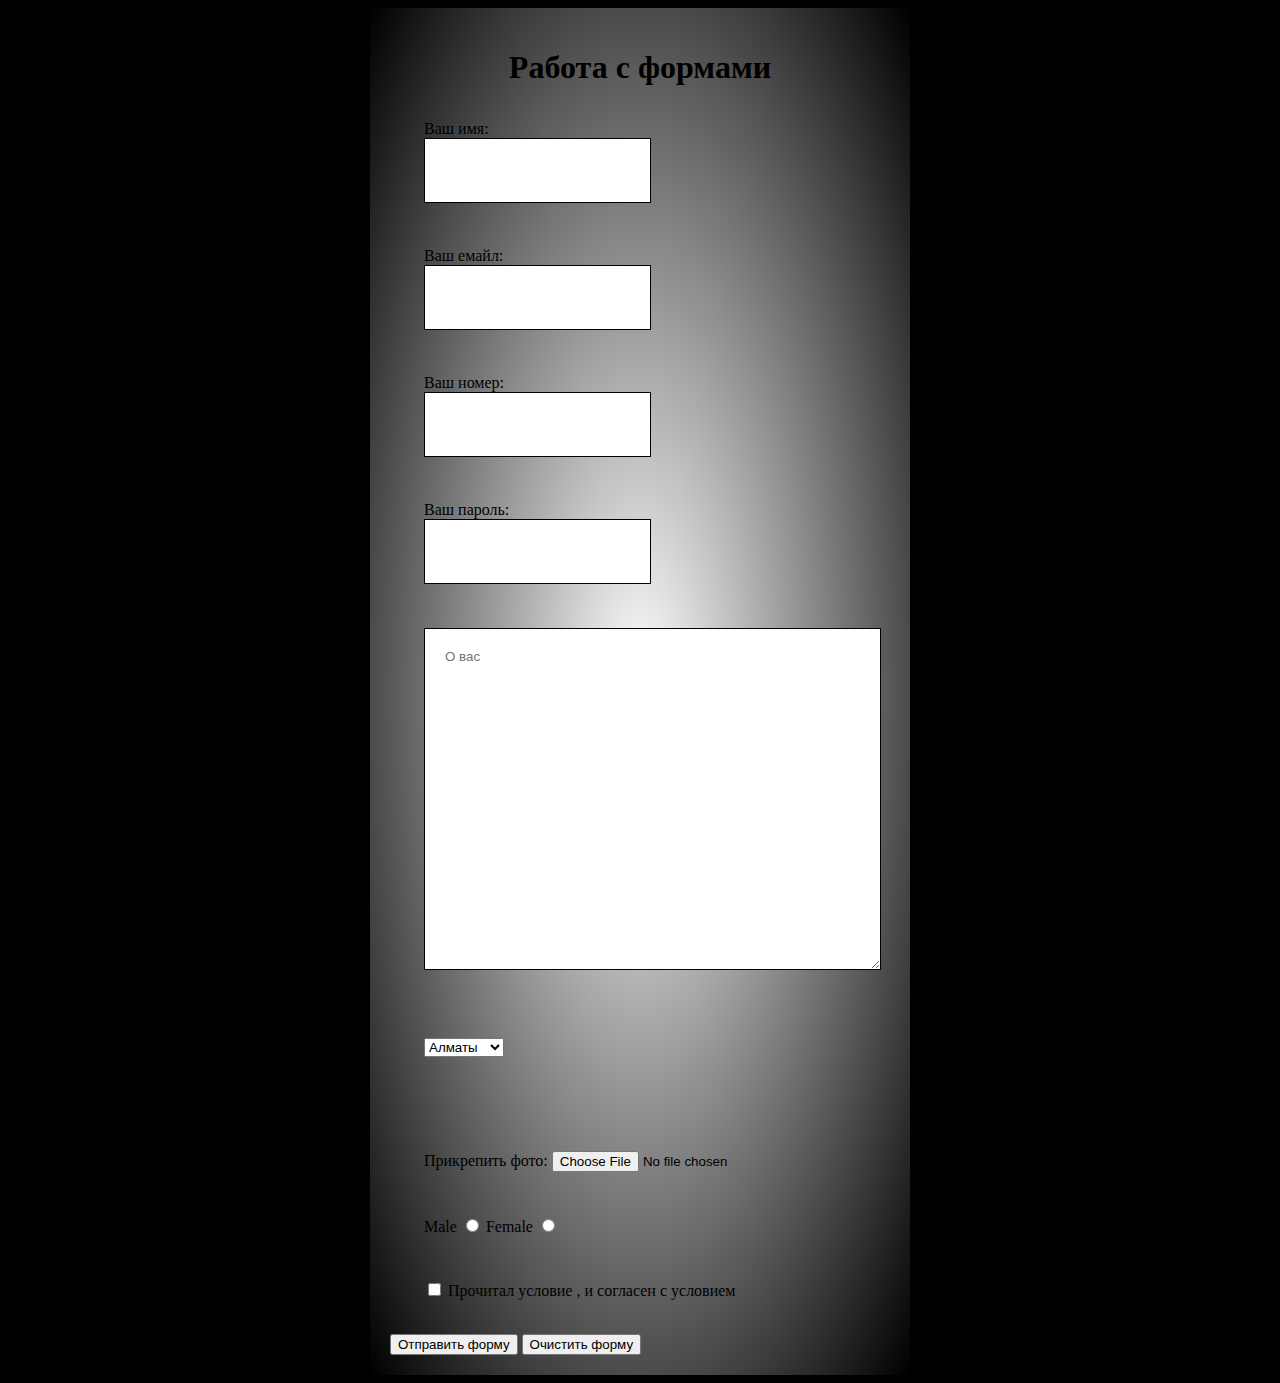
<file: form/form.html>
<!doctype html>
<html>
    <head>
        <meta charset  = "utf-8">
        <title>Работа с формами</title>
        <link rel  = "stylesheet" href  = "style_for_form.css">
    </head>
    <body>
        <div class  = "form">
            <h1 class = "title">Работа с формами</h1>
            <form action = "/" method  = "post">
                <div class  = "elements">
                    <label for = "input_id">Ваш имя:</label>
                <input class = "form-input" type = "text" name  = "name" id = "input_id">
                </div>
                <div class = "elements">
                    <label for = "input_id1">Ваш емайл:</label>
                <input class = "form-input" type  = "email" name = "email" id = "input_id1">
                </div>
                <div class = "elements">
                    <label for = "input_id2">Ваш номер:</label>
                <input class = "form-input" type = "tel" name  = "number" id = "input_id2">
                </div>
                <div class = "elements">
                    <label for = "input_id3">Ваш пароль:</label>
                <input class = "form-input" type = "password" name = "pass" id = "input_id3">
                </div>
                <div class = "elements">
                    <textarea  class = "text-area" name = "text" placeholder = "О вас" cols = 50 rows = 20></textarea>
                </div>
                <div class  = "elements">
                    <select class = "selection" name = "city">
                        <option>Алматы</option>
                        <option>Астана</option>
                        <option>Шымкент</option>
                        <option>Атырау</option>
                    </select>
                </div>
                <div class = "elements">
                    <label for = "photo">Прикрепить фото:</label>
                    <input type = "file" id = "photo">
                </div>
                <div class = "elements">
                    <label for = "male">Male</label>
                    <input type = "radio" name = "choose_sex" id = "male">
                    <label for = "female">Female</label>
                    <input type = "radio" name  = "choose_sex" id  = "female">
                </div>
                
                <div class = "elements">
                    <input type = "checkbox" id = "agreement">
                    <label for = "agreement">Прочитал условие , и согласен с условием</label>
                </div>
                <button type = "submit">Отправить форму</button>
                <button type = "reset">Очистить форму</button>
                </form>
        </div>
    </body>
</html>
</file>
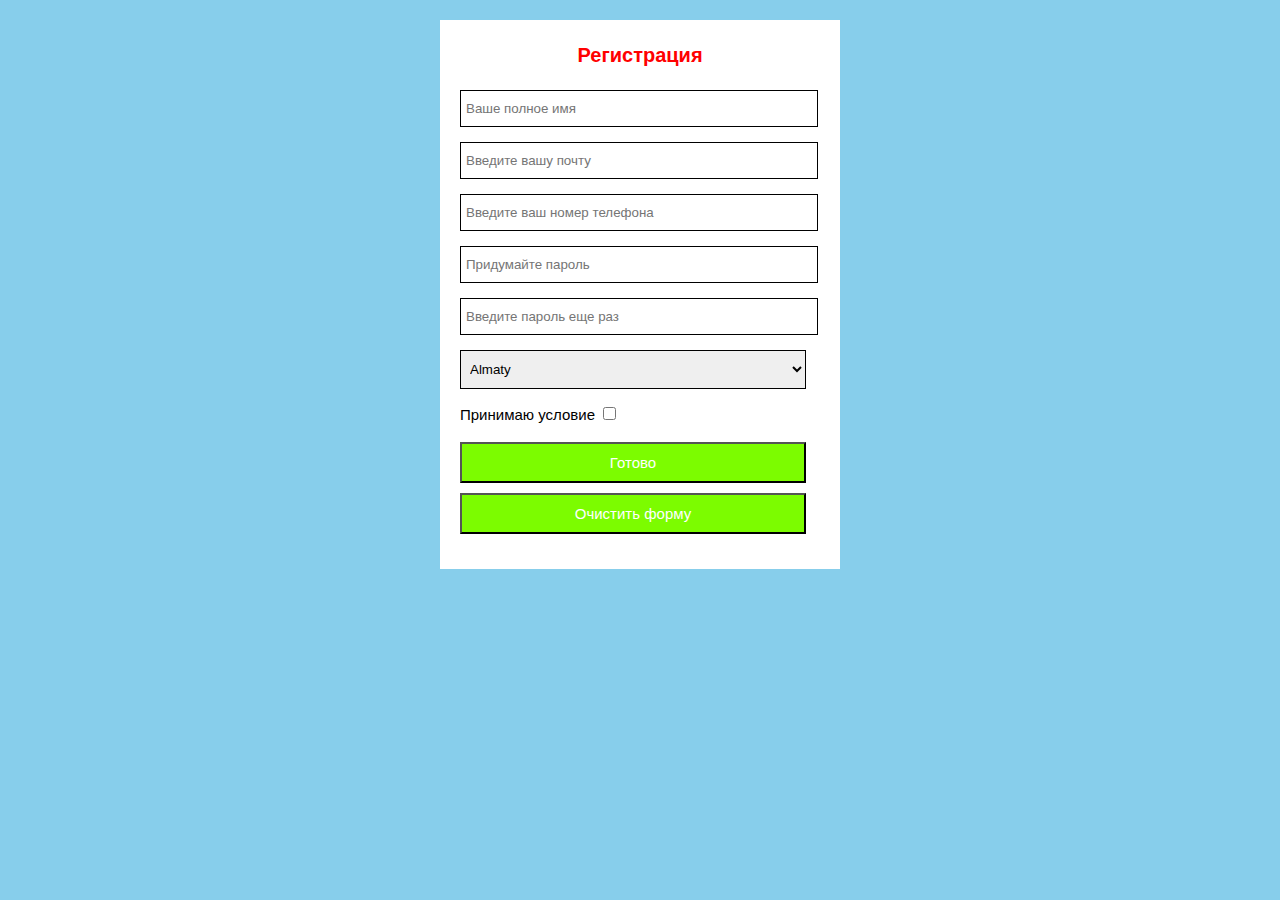
<file: form_registration/form_registration.html>
<!doctype html>
<html>
    <head>
        <meta charset = "utf-8">
        <link rel = "stylesheet" href  = "form_registration.css"> 
        <title>Form registration.</title>
    </head>
    <body>
        <div class = "auth">
            <h1 class = "auth-title">Регистрация</h1>
            <form action = "/" method = "post">
                <div class = "form-group">
                <input type = "text" name  = "name" placeholder = "Ваше полное имя" class = "input">
                </div>
                <div class = "form-group">
                <input type = "email" name  = "email" placeholder="Введите вашу почту" class  = "input">
                </div>
                <div class = "form-group">
                    <input name = "tel"  type = "tel" class = "input" placeholder="Введите ваш номер телефона">
                </div>
                <div class = "form-group">
                    <input name = "password" class = "input" type = "password" placeholder = "Придумайте пароль">
                </div>
                <div class = "form-group">
                <input name = "one_more_time_password" class = "input" type = "password" placeholder = "Введите пароль еще раз">
                </div>
                <div class = "form-group">
                    <select class = "select" name = "city">
                        <option>Almaty</option>
                        <option>Astana</option>
                        <option>Atyrau</option>
                        <option>Shymkent</option>
                    </select>
                </div>
                <div class = "form-group">
                    <label for = "rules">Принимаю условие</label>
                    <input type = "checkbox" name = "rules" id = "rules">
                </div>
                <button type = "submit" class = "btn">Готово</button>
                <div class = "form-group">
                    <button type = "reset" class = "btn">Очистить форму</button>
                </div>
            </form>
            
        </div>
    </body>
</html>
</file>
<file: form/style_for_form.css>
.form{
  width : 500px;
  padding : 20px;
  margin  : auto ; 
  background-image :radial-gradient(white , black);
    
}
body{
 background-color: black;
}
.title {
 text-align : center;
}
.elements{
    padding : 10px;
    margin: 24px;  
}
.form-input{
    padding : 24px;
    border : 1px solid black;
    font-family: sans-serif;
    display:block;
}
.text-area{
    border : 1px solid black ; 
    padding : 20px;
    font-family : sans-serif;
    margin-bottom: 20px;
}
.selection{
  margin-bottom  : 50px;
}
</file>
<file: form_registration/form_registration.css>
body{
    margin: 0;
    font-family: sans-serif;
    font-size:15px;
    line-height: 1.5;
    color :  black;
    background-color: skyblue;
}
/*Authentication block*/
.auth {
    width : 360px;
    padding : 20px;
    background-color: white ;
    margin-left : auto;
    margin-right : auto ; 
    margin-top : 20px;
}

.auth-title{
 font-size:20px;
 color : red;
 text-align: center;
 margin-bottom : 20px;
 margin-left : 0 ; 
margin-right: 0 ; 
margin-top: 0;
}

/*input*/
.input{
    display:block;
    width : 346px;
    padding:10px 5px 10px 5px;
    border : 1px solid black;
    font-family: inherit;
}
.input:focus{
    outline : none;
    border-color:deepskyblue;
}
.form-group {
    margin-bottom: 15px;
}

/*Select*/
.select{
    display:block;
    width : 346px;
    padding:10px 5px 10px 5px;
    border : 1px solid black;
    font-family: inherit;
}
.select:focus{
    outline : none;
    border-color : deepskyblue;
}
.btn{
    font-family : inherit;
    font-size:15px;
    display: block;
    width:346px;
    background-color:lawngreen;
    padding : 10px 10px;
    background-color:lawngreen;
    color:white;
    margin-bottom:10px;
}
.btn:hover{
    background-color:green;
}
.btn:focus{
    outline:none;
    background-color:green;
}
.btn:active{
    background-color:seagreen;
}
</file>
